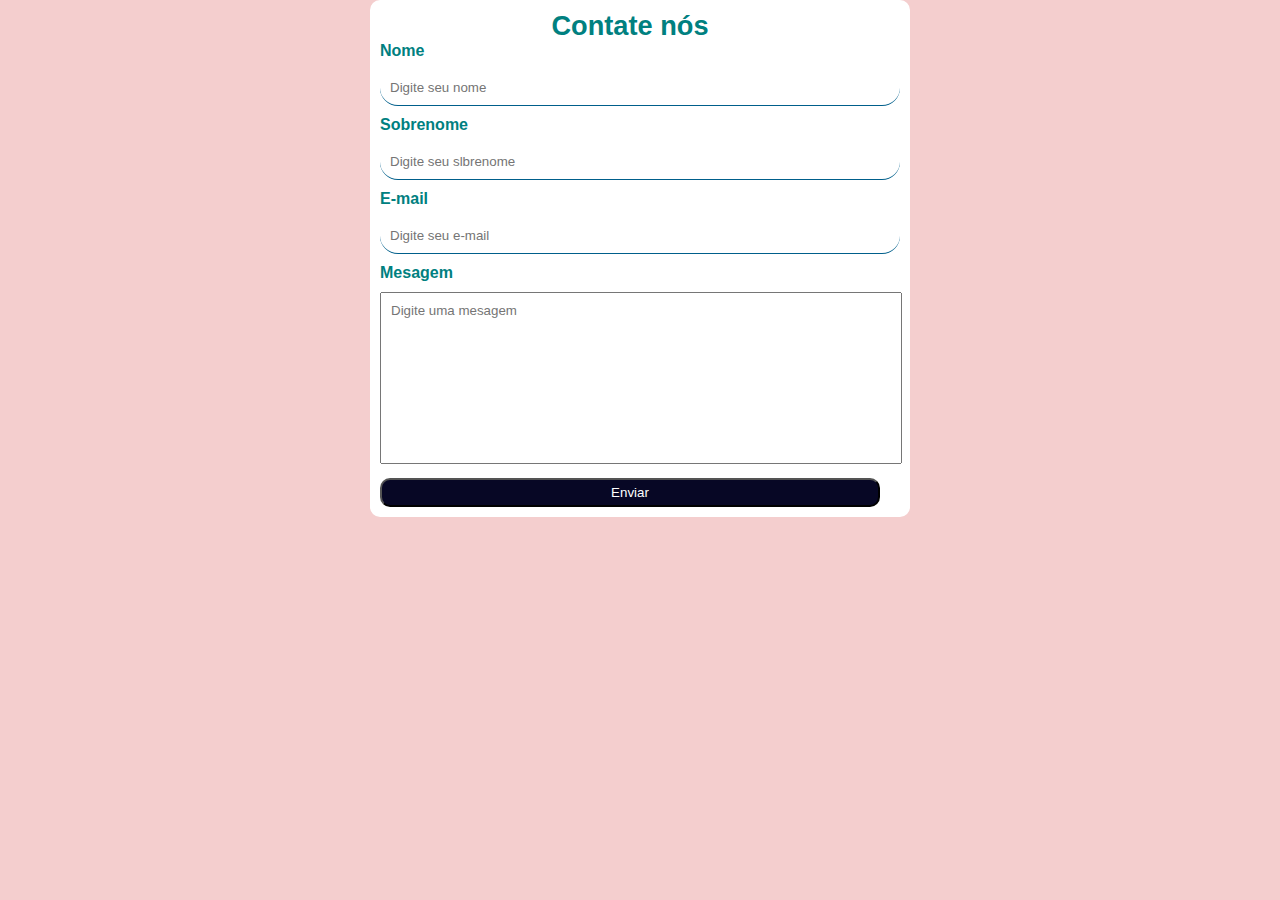
<file: desáfios m1/CONTATO/index.html>
<!DOCTYPE html>
<html lang="pt-br">
<head>
    <meta charset="UTF-8">
    <meta http-equiv="X-UA-Compatible" content="IE=edge">
    <meta name="viewport" content="width=device-width, initial-scale=1.0">
    <link rel="stylesheet" href="style.css">
    <title>Fale Conosco</title>
</head>
<body>
    <form action="">
        <div>
             <h1>Contate nós</h1>
             <label for="nome">Nome</label>
             <input class="placeholder" type="text" name="nome" id="nome" placeholder="Digite seu nome">
             <label for="sobreome">Sobrenome</label>
             <input class="placeholder" type="text" name="sobrenome" id="sobrenome" placeholder="Digite seu slbrenome">
            <label for="e-mail">E-mail</label>
            <input class="placeholder" type="text" name="e-mail" id="e-mail" placeholder="Digite seu e-mail">
             <label for="Mesagem">Mesagem</label>
             <textarea class="placeholder" name="mesagem" id="mewagem" cols="30" rows="10"  placeholder="Digite uma mesagem"></textarea>
            
             
         </div>
              <button>Enviar</button>
     </form>
   
</body>
</html>
</file>
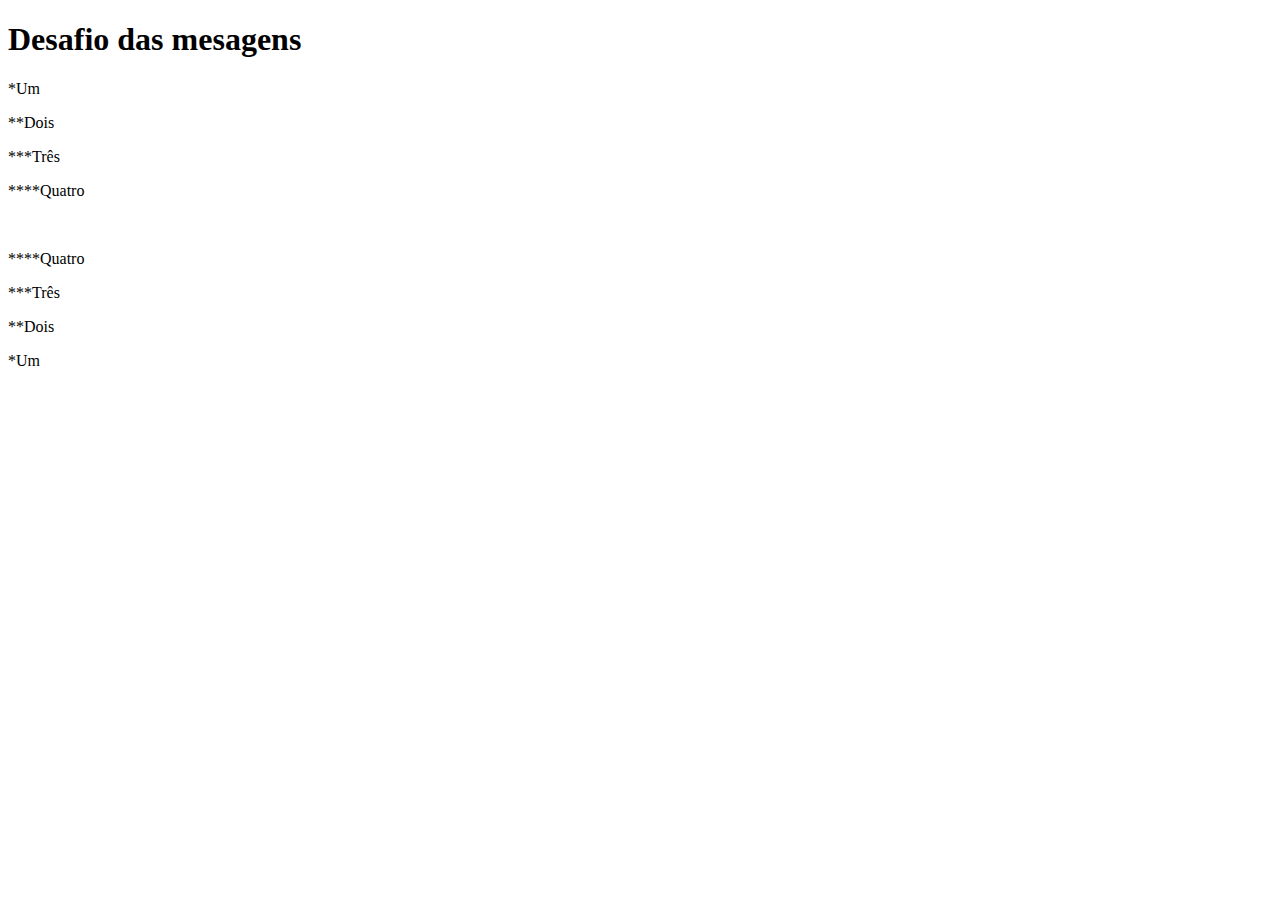
<file: desáfios m1/ds01/index.html>
<!DOCTYPE html>
<html lang="pt-br">
<head>
    <meta charset="UTF-8">
    <meta http-equiv="X-UA-Compatible" content="IE=edge">
    <meta name="viewport" content="width=device-width, initial-scale=1.0">
    <title>desafio 1</title>
</head>
<body>
    <h1>Desafio das mesagens</h1>
    <p>*Um</p>
    <p>**Dois</p>
    <p>***Três</p>
    <p>****Quatro</p>
    <br>
    <p>****Quatro</p>
    <p>***Três</p>
    <p>**Dois</p>
    <p>*Um</p>

</body>
</html>
</file>
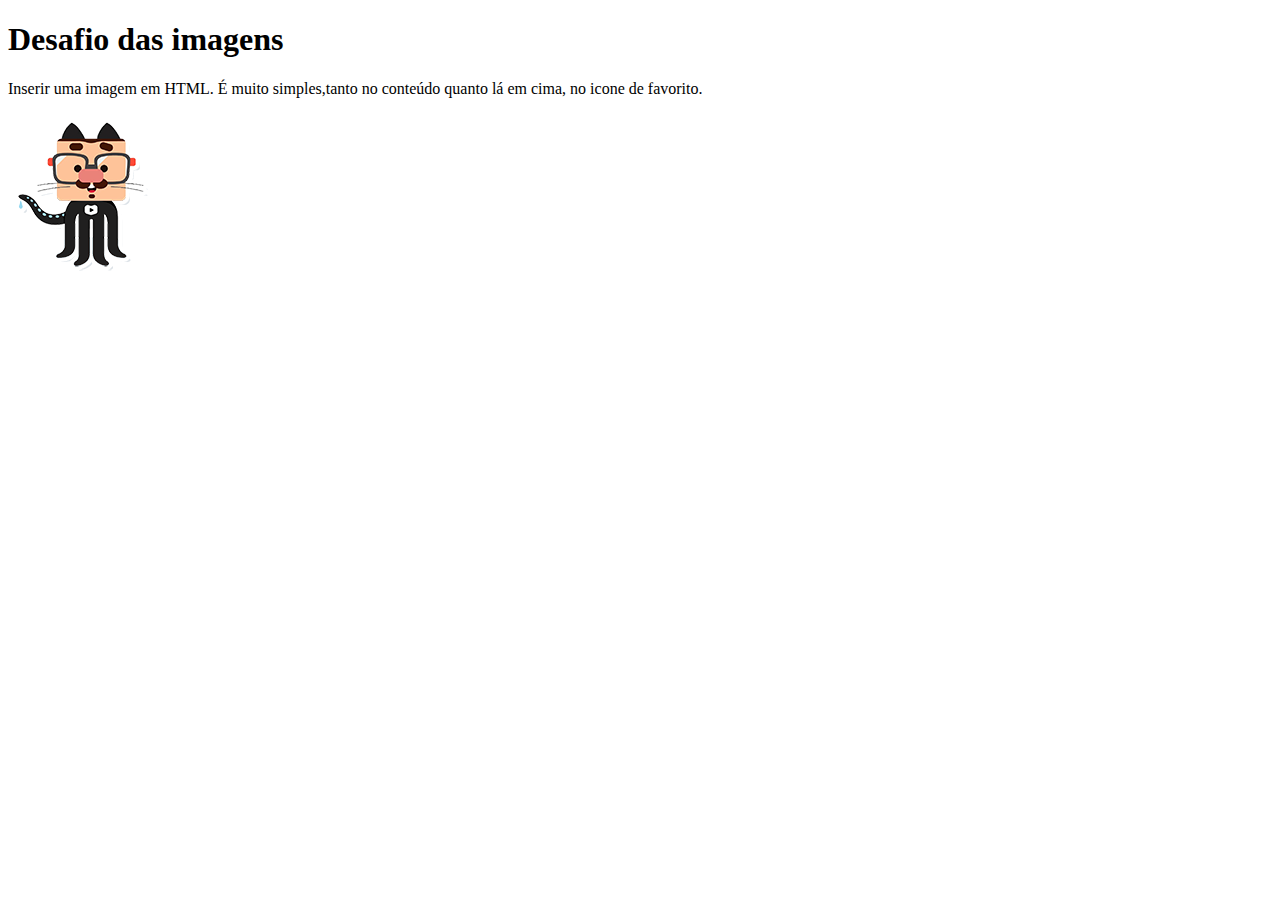
<file: desáfios m1/ds02/index.html>
<!DOCTYPE html>
<html lang="pt-br">
<head>
    <meta charset="UTF-8">
    <meta http-equiv="X-UA-Compatible" content="IE=edge">
    <meta name="viewport" content="width=device-width, initial-scale=1.0">
    <link rel="shortcut icon" href="favicon.ico" type="image/x-icon">
    <title>desafio 2</title>

</head>
<body>
    <h1>Desafio das imagens</h1>
    <p>Inserir uma imagem em HTML. É muito simples,tanto no conteúdo quanto lá em cima, no icone de favorito.</p>
    <img src="github-p.png" alt="photo">
</body>
</html>
</file>
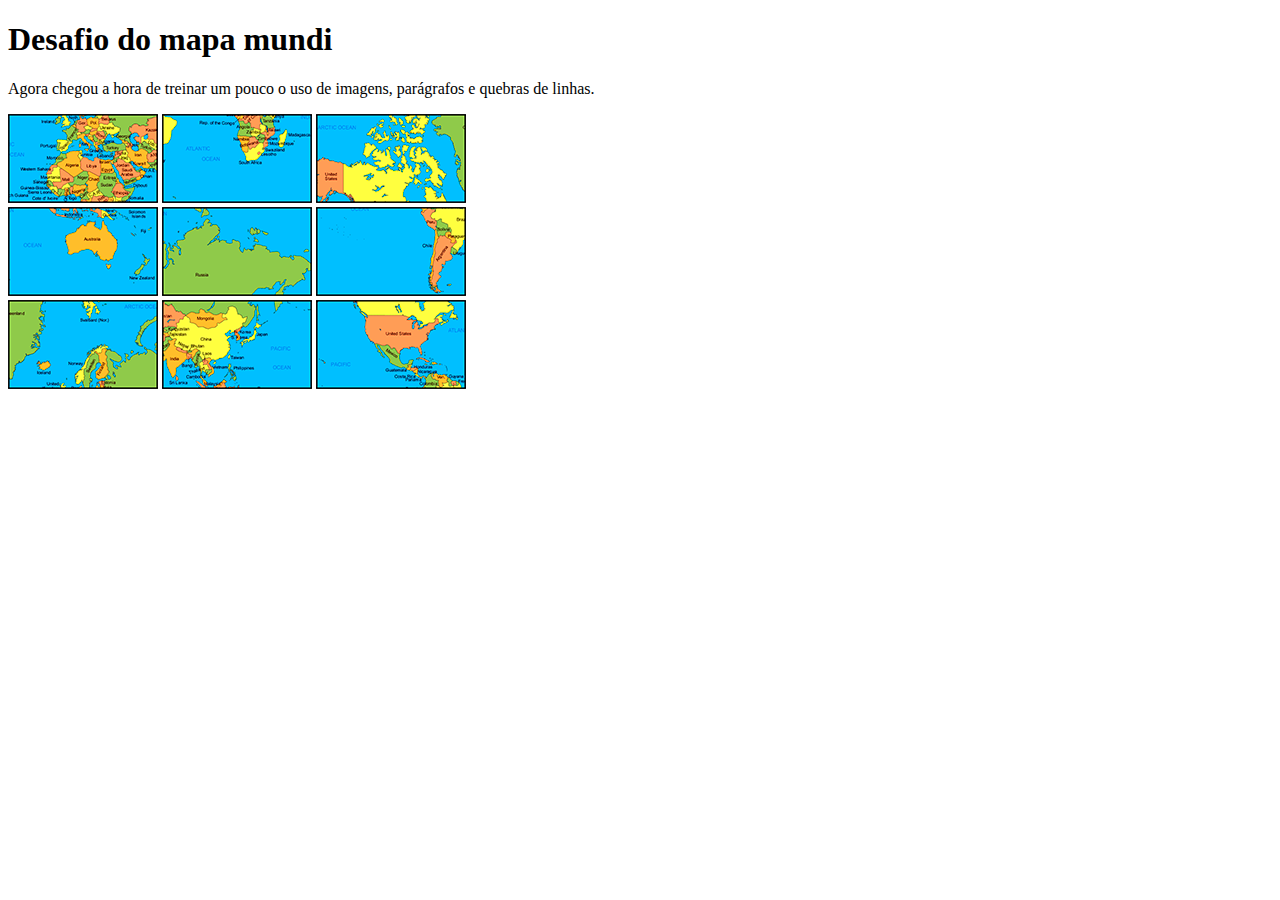
<file: desáfios m1/ds03/index.html>
<!DOCTYPE html>
<html lang="pt-br">
<head>
    <meta charset="UTF-8">
    <meta http-equiv="X-UA-Compatible" content="IE=edge">
    <meta name="viewport" content="width=device-width, initial-scale=1.0">
    <link rel="shortcut icon" href="favicon.ico" type="image/x-icon">
    <title>Mapa mundi</title>
</head>
<body>
    <h1>Desafio do mapa mundi</h1>
    <p>Agora chegou a hora de treinar um pouco o uso de imagens, parágrafos e quebras de linhas.</p>
    <img src="mapa01.png" alt="mapa 01">
    <img src="mapa02.png" alt="mapa 02">
    <img src="mapa03.png" alt="mapa 03">
    <br>
    <img src="mapa04.png" alt="mapa 04">
    <img src="mapa05.png" alt="mapa 05">
    <img src="mapa06.png" alt="mapa 06">
    <br>
    <img src="mapa07.png" alt="mapa 07">
    <img src="mapa08.png" alt="mapa 08">
    <img src="mapa09.png" alt="mapa 09">
</body>
</html>
</file>
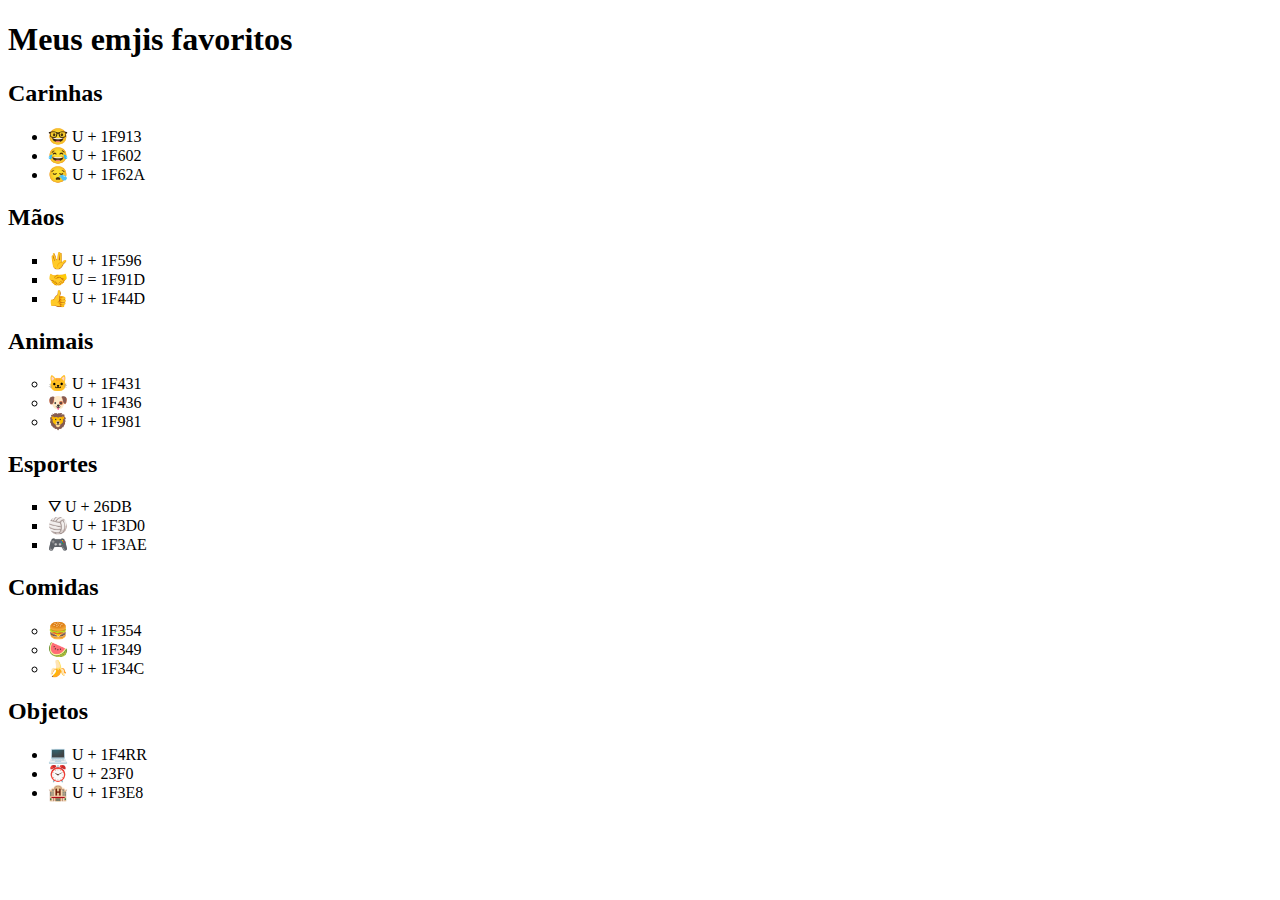
<file: desáfios m1/ds04/index.html>
<!DOCTYPE html>
<html lang="pt-br">
<head>
    <meta charset="UTF-8">
    <meta http-equiv="X-UA-Compatible" content="IE=edge">
    <meta name="viewport" content="width=device-width, initial-scale=1.0">
    <link rel="shortcut icon" href="favicon.ico" type="image/x-icon">
    <title>desafio do emoji</title>
</head>
<body>
    <h1>Meus emjis favoritos</h1>
    <h2>Carinhas</h2>
    <ul type="disc">
        <li>&#x1F913; U + 1F913</li>
        <li>&#x1F602; U + 1F602</li>
        <li>&#x1F62A; U + 1F62A</li>
    </ul>
    <h2>Mãos</h2>
    <ul type="square">
        <li>&#x1F596; U + 1F596</li>
        <li>&#x1F91D; U = 1F91D</li>
        <li>&#x1F44D; U + 1F44D</li>
    </ul>
    <h2>Animais</h2>
    <ul type="circle">
        <li>&#x1F431; U + 1F431</li>
        <li>&#x1F436; U + 1F436</li>
        <li>&#X1F981; U + 1F981</li>
    </ul>
    <h2>Esportes</h2>
    <ul type="square">
        <li>&#x26DB; U + 26DB</li>
        <li>&#x1F3D0; U + 1F3D0</li>
        <li>&#x1F3AE; U + 1F3AE</li>       
    </ul>
    <H2>Comidas</H2>
    <ul type="circle" >
        <li>&#X1F354; U + 1F354</li>
        <li>&#x1F349; U + 1F349</li>
        <li>&#x1F34C; U + 1F34C</li>
    </ul>
    <h2>Objetos</h2>
    <ul type="disc">
        <li>&#x1F4BB; U + 1F4RR</li>
        <li>&#x23F0; U + 23F0</li>
        <li>&#x1F3E8; U + 1F3E8</li>
    </ul>
</body>

</html>
</file>
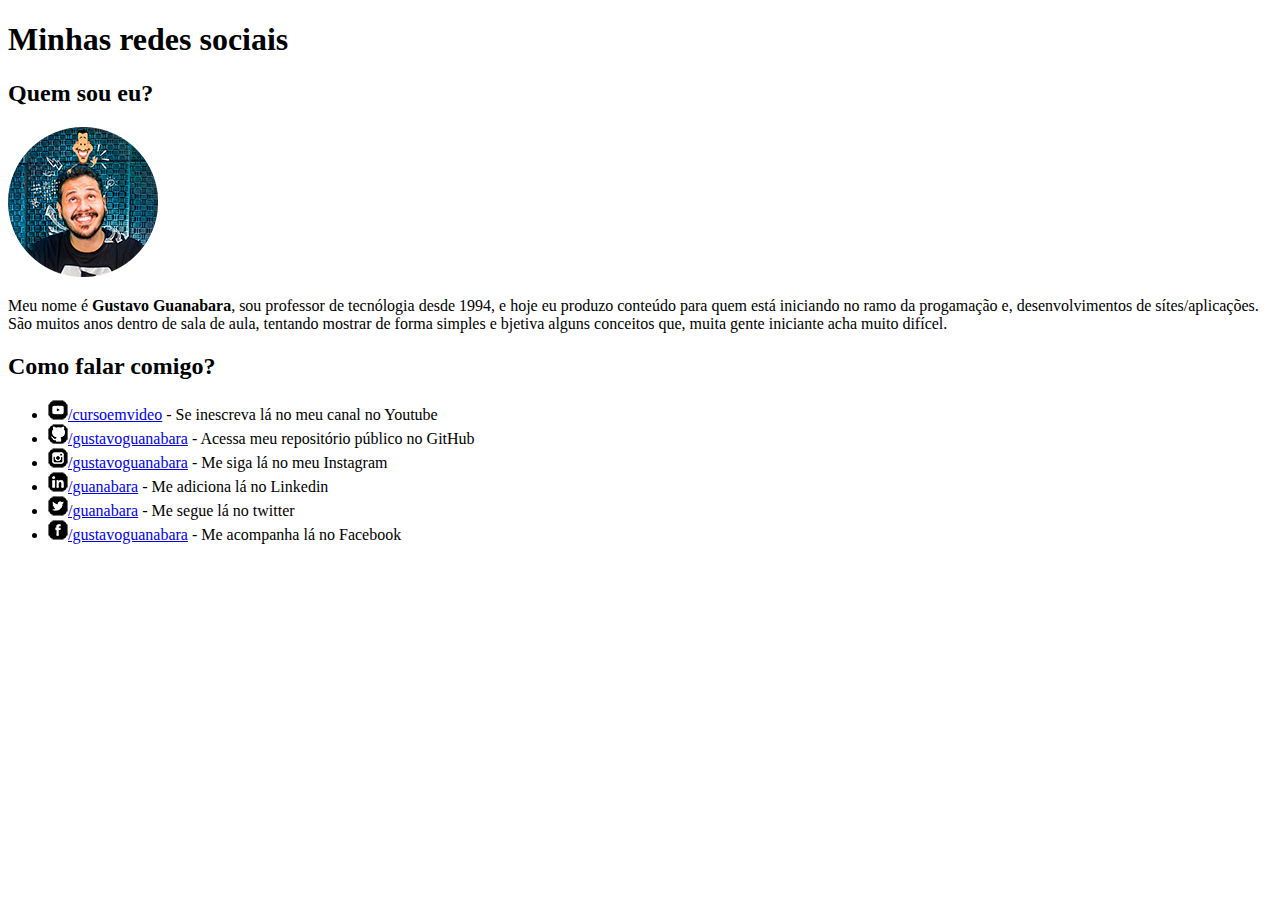
<file: desáfios m1/ds05/index.html>
<!DOCTYPE html>
<html lang="pt-br">
<head>
    <meta charset="UTF-8">
    <meta http-equiv="X-UA-Compatible" content="IE=edge">
    <meta name="viewport" content="width=device-width, initial-scale=1.0">
    <link rel="shortcut icon" href="favicon.ico" type="image/x-icon">
    <title>Desafio social</title>
</head>
<body>
    <h1>Minhas redes sociais</h1>
    <h2>Quem sou eu?</h2>
    <img src="foto-perfil-guanabara.png" alt="Gunanabara">
    <p>Meu nome é <strong>Gustavo Guanabara</strong>, sou professor de tecnólogia desde 1994, e hoje eu produzo conteúdo para quem está iniciando no ramo da progamação e, desenvolvimentos de sítes/aplicações. São muitos anos dentro de sala de aula, tentando mostrar de forma simples e bjetiva alguns conceitos que, muita gente iniciante acha muito difícel.</p>
    <h2>Como falar comigo?</h2>
    <ul>
        <li><img src="icone-youtube.png" alt="icone-youtube"><a href="https://youtube.com/cursoemvideo/" target="_blank" rel="external">/cursoemvideo</a> - Se inescreva lá no meu canal no Youtube</li>
        <li><img src="icone-github.png" alt="icone-github"><a href="https://gustavoguanabara.github.io" target="_blank" rel="external">/gustavoguanabara</a> - Acessa meu repositório público no GitHub</li>
        <li><img src="icone-instagram.png" alt="icone-instagram"><a href="https://Instagram.com/gustavoguanabara" target="_blank" rel="external">/gustavoguanabara</a> - Me siga lá no meu Instagram</li>
        <li><img src="icone-linkedin.png" alt="icone-linkedin"><a href="https://linkedin.com/guanabara" target="_blank" rel="external">/guanabara</a> - Me adiciona lá no Linkedin</li>
        <li><img src="icone-twitter.png" alt="icone-twitter"><a href="https://twitter.com/guanabara" target="_blank" rel="external">/guanabara</a> - Me segue lá no twitter</li>
        <li><img src="icone-facebook.png" alt="icone-facebook"><a href="https://facebook.com/gustavoguanabara" target="_blank" rel="external">/gustavoguanabara</a> - Me acompanha lá no Facebook</li>
    </ul>   
</body>
</html>
</file>
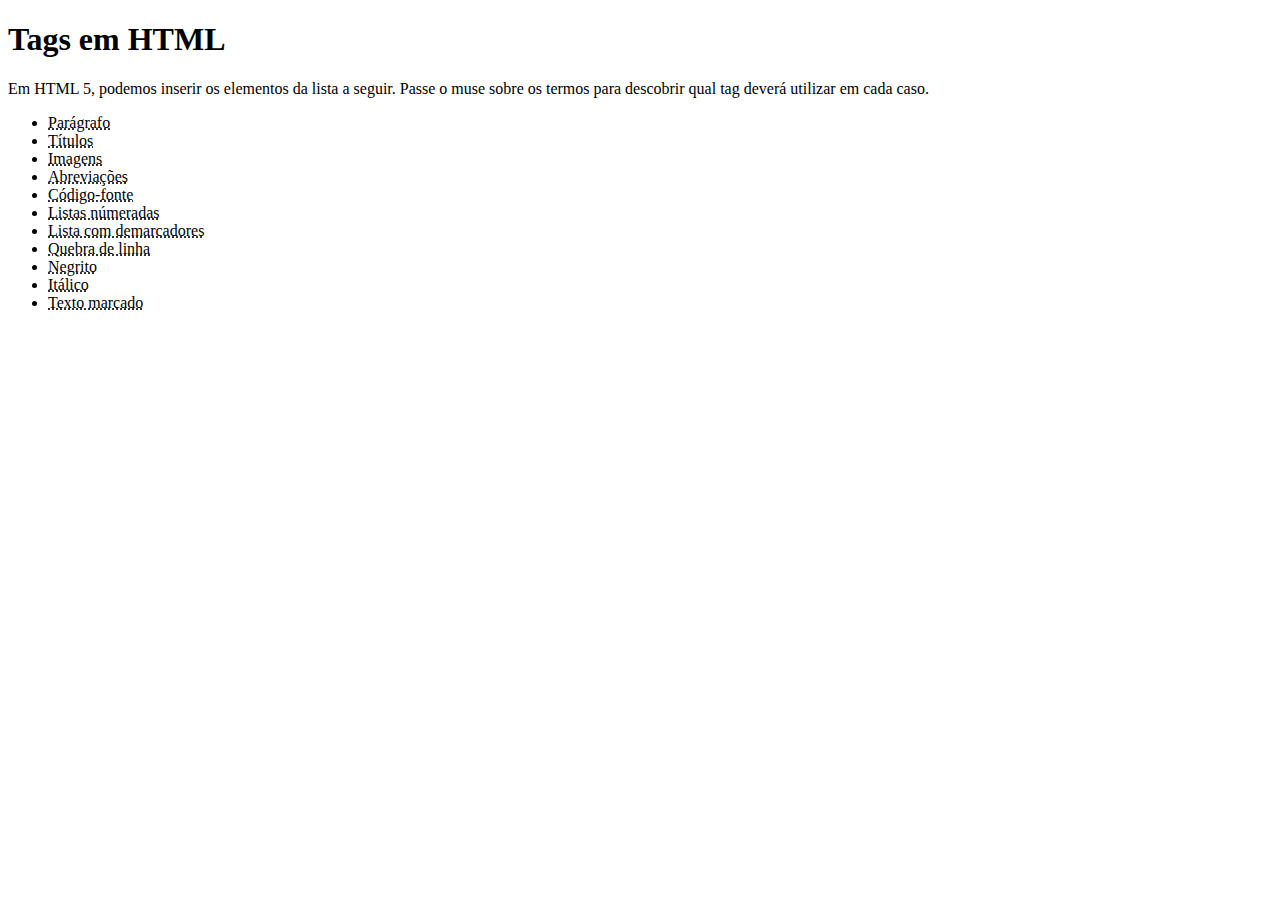
<file: desáfios m1/ds06/index.html>
<!DOCTYPE html>
<html lang="pt-br">
<head>
    <meta charset="UTF-8">
    <meta http-equiv="X-UA-Compatible" content="IE=edge">
    <meta name="viewport" content="width=device-width, initial-scale=1.0">
    <link rel="shortcut icon" href="favicon.ico" type="image/x-icon">
    <title>Desafio das tags</title>
</head>
<body>
    <h1>Tags em HTML</h1>
    <P>Em HTML 5, podemos inserir os elementos da lista a seguir. Passe o muse sobre os termos para descobrir qual tag deverá utilizar em cada caso.</P>
    <ul>
        <li><abbr title="Use a tag &lt;p&gt;">Parágrafo</abbr></li>
        <li><abbr title=" Use a tag de &lt;h1&gt; a &lt;h6&gt;">Títulos</abbr></li>
        <li><abbr title="Use a tag &lt;img&gt;">Imagens</abbr></li>
        <li><abbr title="Use a tag &lt;abbr&gt;">Abreviações</abbr></li>
        <li><abbr title="Use a tag &lt;code&gt;">Código-fonte</abbr></li>
        <li><abbr title="Use a tag &gt;ol&gt;">Listas númeradas</abbr></li>
        <li><abbr title="Use a tag &lt;ul&gt;">Lista com demarcadores</abbr></li>
        <li><abbr title="Use a tag &lt;br&gt;">Quebra de linha</abbr></li>
        <li><abbr title="Use a tag &lt;strong&gt;">Negrito</abbr></li>
        <li><abbr title="Use a tag &lt;em&gt;">Itálico</abbr></li>
        <li><abbr title="Use a tag &lt;mark&gt;">Texto marcado</abbr></li>
    </ul>
    
</body>
</html>
</file>
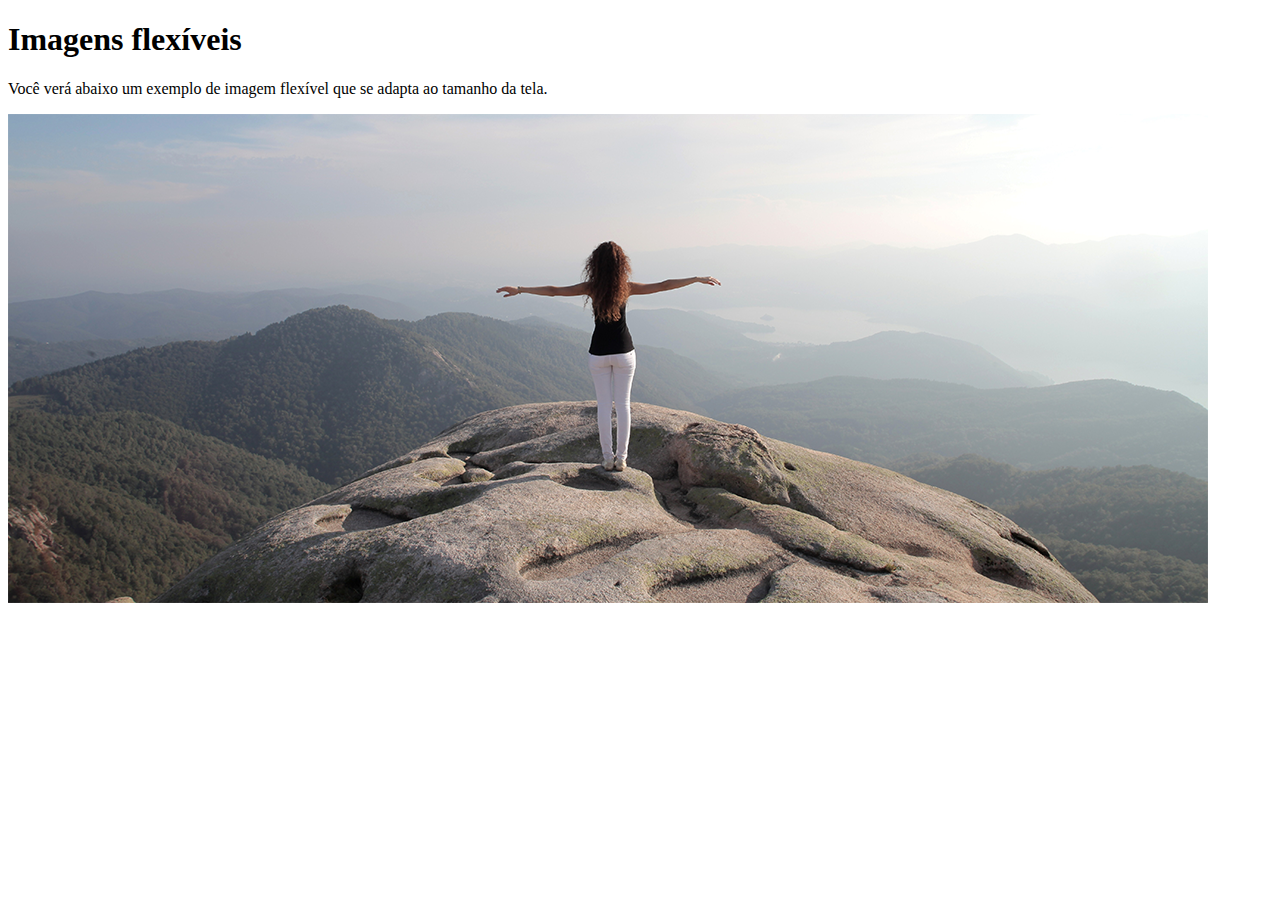
<file: desáfios m1/ds07/index.html>
<!DOCTYPE html>
<html lang="pt-br">
<head>
    <meta charset="UTF-8">
    <meta http-equiv="X-UA-Compatible" content="IE=edge">
    <meta name="viewport" content="width=device-width, initial-scale=1.0">
    <link rel="shortcut icon" href="favicon.ico" type="image/x-icon">
    <title>Desafio da imagens flexível</title>
</head>
<body>
    <h1>Imagens flexíveis</h1>
    <p>Você verá abaixo um exemplo de imagem flexível que se adapta ao tamanho da tela.</p>
    <picture>
        <source media="(max-width: 750px)" srcset="paisagem-p.png" type="image/png">
        <source media="(max-width: 1050px)" srcset="paisagem-m.png" type="image/png">
        <img src="paisagem-g.png" alt="Paisagem">
    </picture>
</body>
</html>
</file>
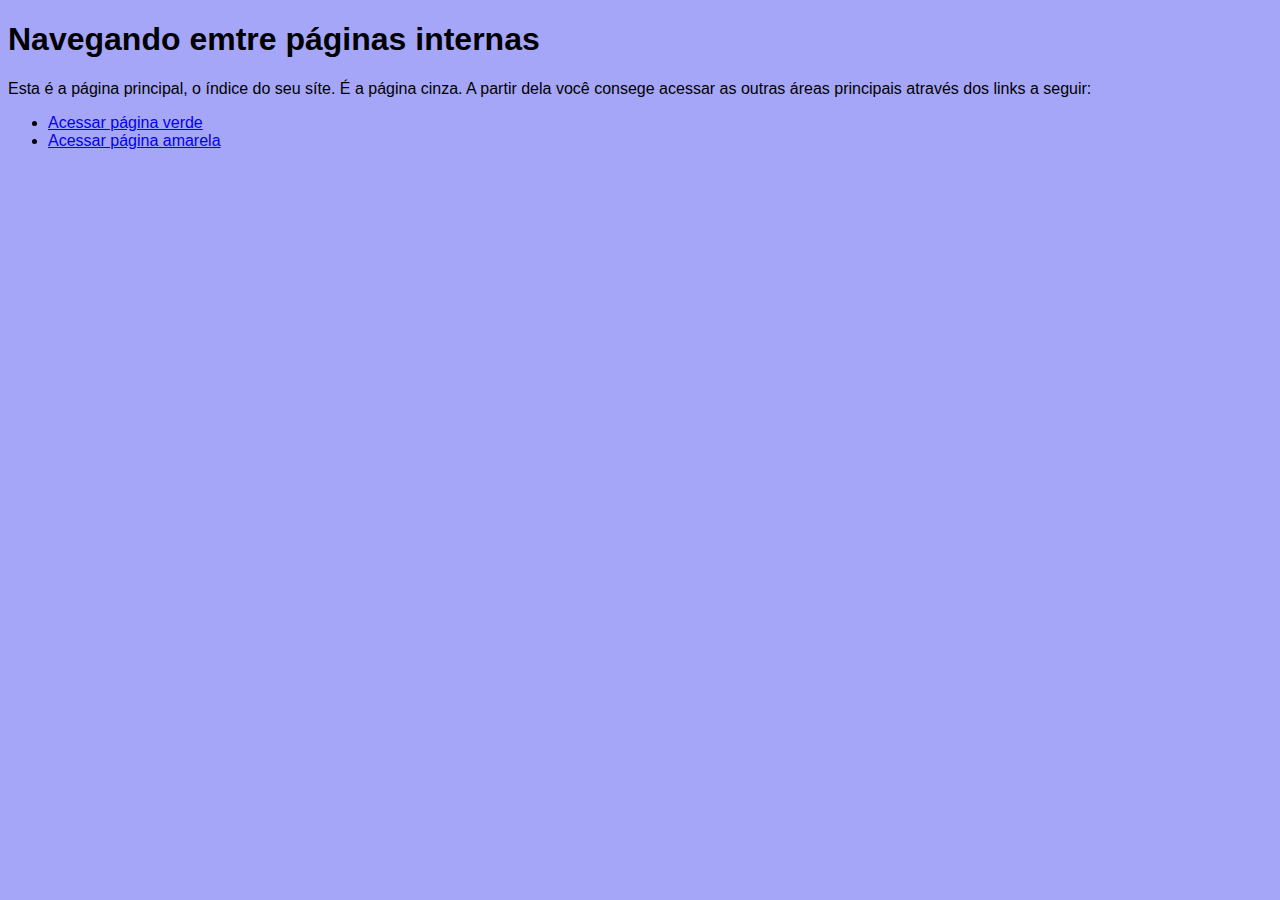
<file: desáfios m1/ds08/index.html>
<!DOCTYPE html>
<html lang="pt-br">
<head>
    <meta charset="UTF-8">
    <meta http-equiv="X-UA-Compatible" content="IE=edge">
    <meta name="viewport" content="width=device-width, initial-scale=1.0">
    <link rel="shortcut icon" href="favicon.ico" type="image/x-icon">
    <title>Desafio da navegação</title>
    <style>
        body{
            background-color: rgb(166, 166, 248);
            font-family: Arial, Helvetica sans-serif;           
        }
    </style>
</head>
<body>
    <h1>Navegando emtre páginas internas</h1>
    <p>Esta é a página principal, o índice do seu síte. É a página cinza. A partir dela você consege acessar as outras áreas principais através dos links a seguir:</p>
    <ul>
        <li><a href="pv.html">Acessar página verde</a></li>
        <li><a href="pa.html">Acessar página amarela</a></li>
    </ul>
</body>
</html>
</file>
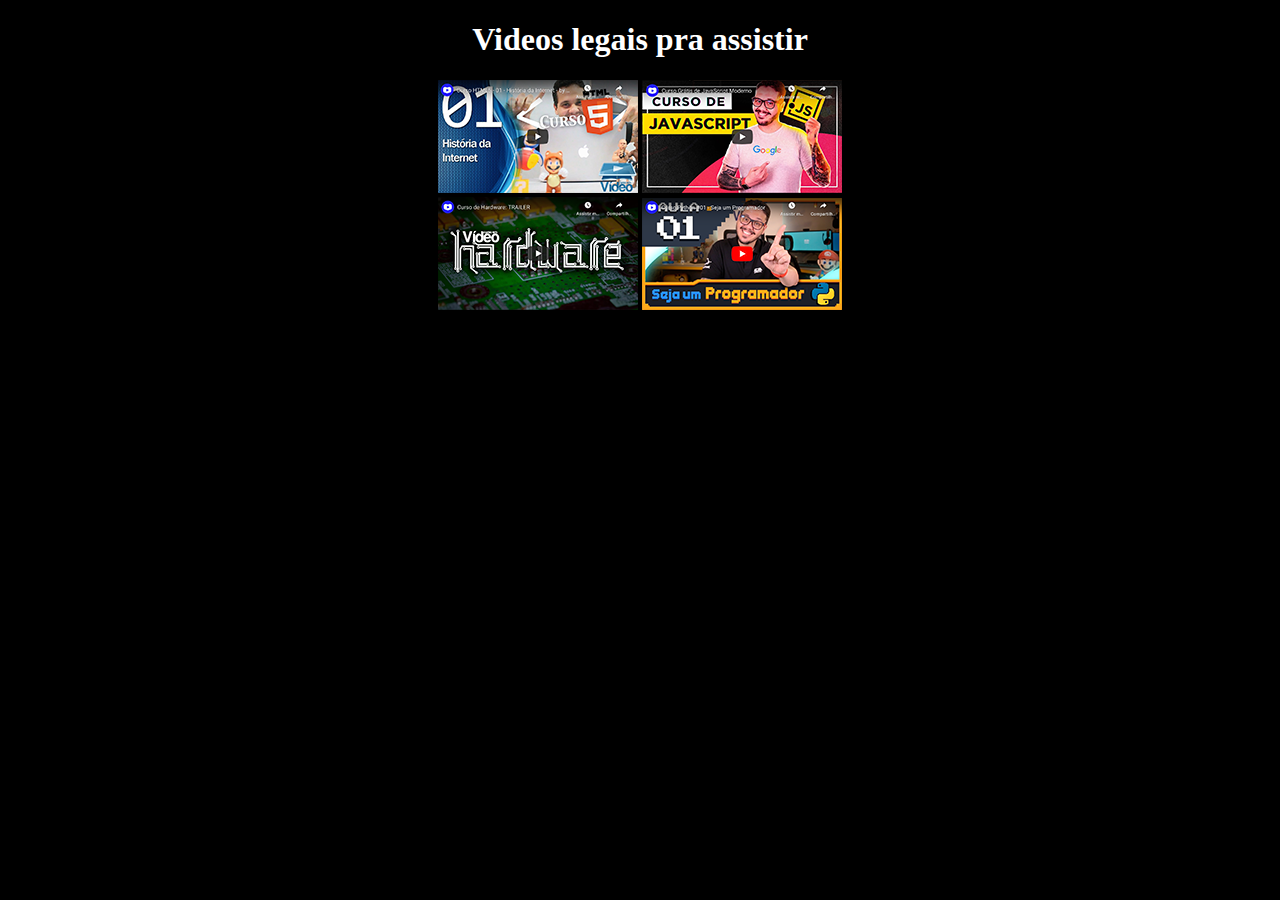
<file: desáfios m1/ds09/index.html>
<!DOCTYPE html>
<html lang="pt-br">
<head>
    <meta charset="UTF-8">
    <meta http-equiv="X-UA-Compatible" content="IE=edge">
    <meta name="viewport" content="width=device-width, initial-scale=1.0">
    <link rel="shortcut icon" href="imagens/favicon.ico" type="image/x-icon">
    <title>Desafio dos videos</title>
    <style>
        body{
            background-color: black;
            text-align: center;
            
        }
        h1{
            color: white;
        }
    </style>
</head>
<body>
    <h1>Videos legais pra assistir</h1>
    <a href="html.html" target="_self" rel="next"><img src="imagens/thumb-html.png" alt="HTML"></a>
    <a href="js.html" target="_self" rel="next"><img src="imagens/thumb-js.png" alt="javascript"></a>
    <br>
    <a href="hardware.html" target="_self" rel="next"><img src="imagens/thumb-hardware.png" alt="harware"></a>
    <a href="python.html" target="_self" rel="next"><img src="imagens/thumb-python.png" alt="python"></a>
   
</body>
</html>
</file>
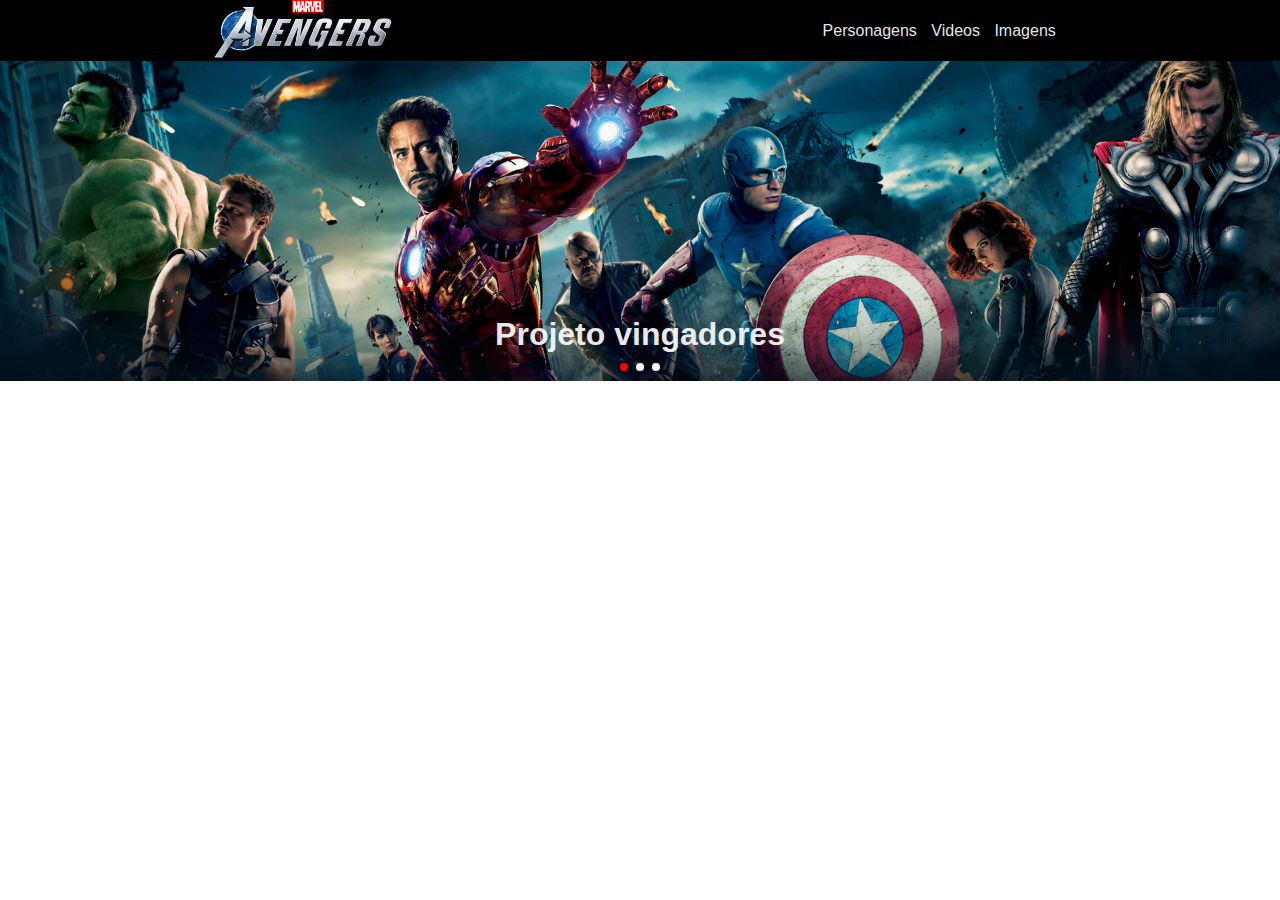
<file: desáfios m1/Projeto vingadores/index.html>
<!DOCTYPE html>
<html lang="pt-br">
<head>
    <meta charset="UTF-8">
    <meta http-equiv="X-UA-Compatible" content="IE=edge">
    <meta name="viewport" content="width=device-width, initial-scale=1.0">
    <link rel="stylesheet" href="style.css">
    <title>Vingadores</title>
</head>
<body>
    <header>
        <img src="images/avengers-logo.png" alt="logo vingadores">
        <nav>
            <a href="#">Personagens</a>
            <a href="#">Videos</a>
            <a href="#">Imagens</a>
        </nav>
    </header>
    
    <section class="hero">
        <h1>Projeto vingadores</h1>
        <div class=" but">
            <span class="acty"></span>
            <span></span>
            <span></span>
        </div>
    </section>
</body>
</html>
</file>
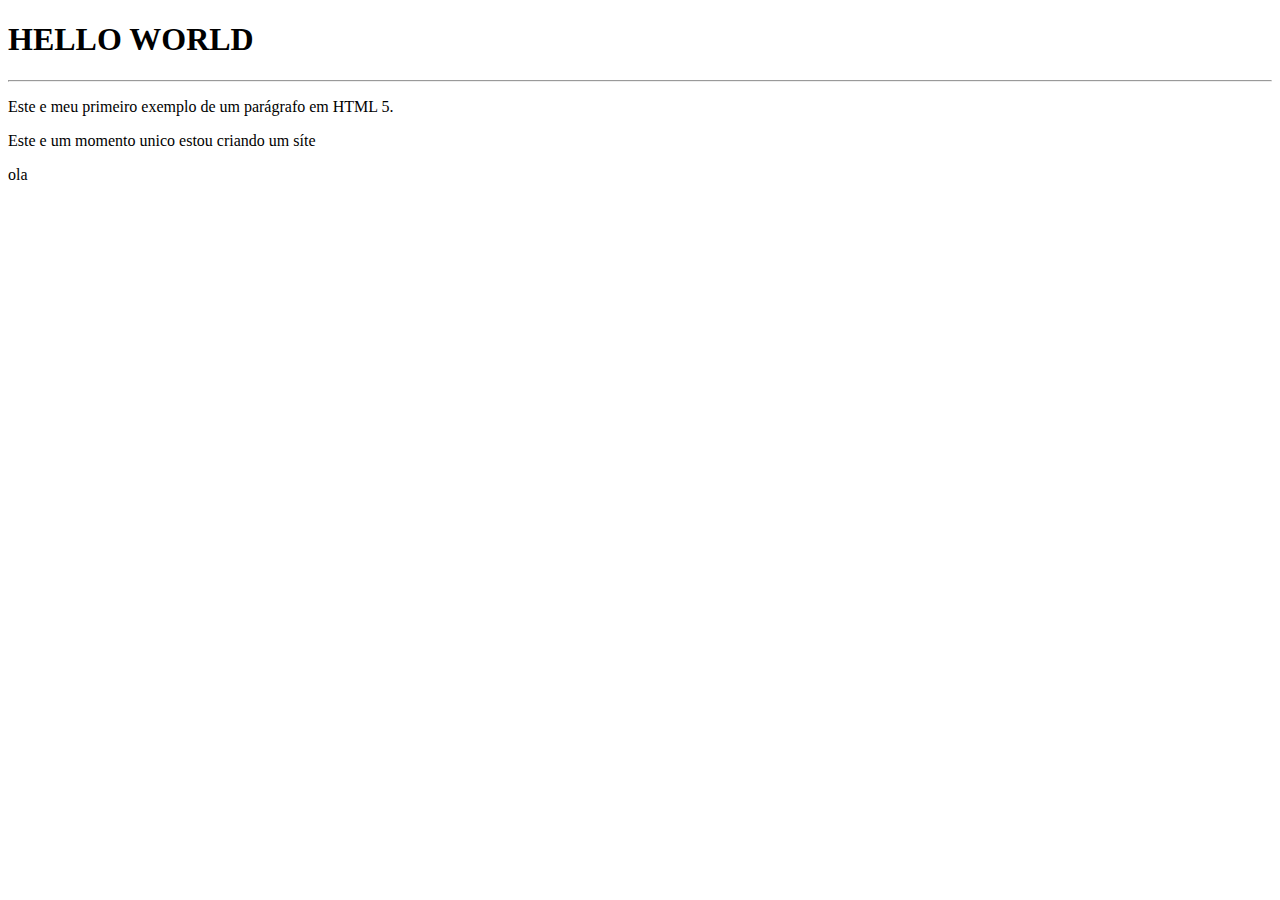
<file: Exércicio/ex01/index.html>
<!DOCTYPE html>
<html lang="pt-br">
<head>
    <meta charset="UTF-8">
    <meta http-equiv="X-UA-Compatible" content="IE=edge">
    <meta name="viewport" content="width=device-width, initial-scale=1.0">
    <title>Meu primeiro exércicio</title>
</head>
<body>
    <h1>HELLO WORLD</h1>
    <hr>
    <P>Este e meu primeiro exemplo de um parágrafo em HTML 5.</P>
    <p>Este e um momento unico estou criando um síte</p>
   <p>ola</p>
    <p></p>
</body>
</html>
</file>
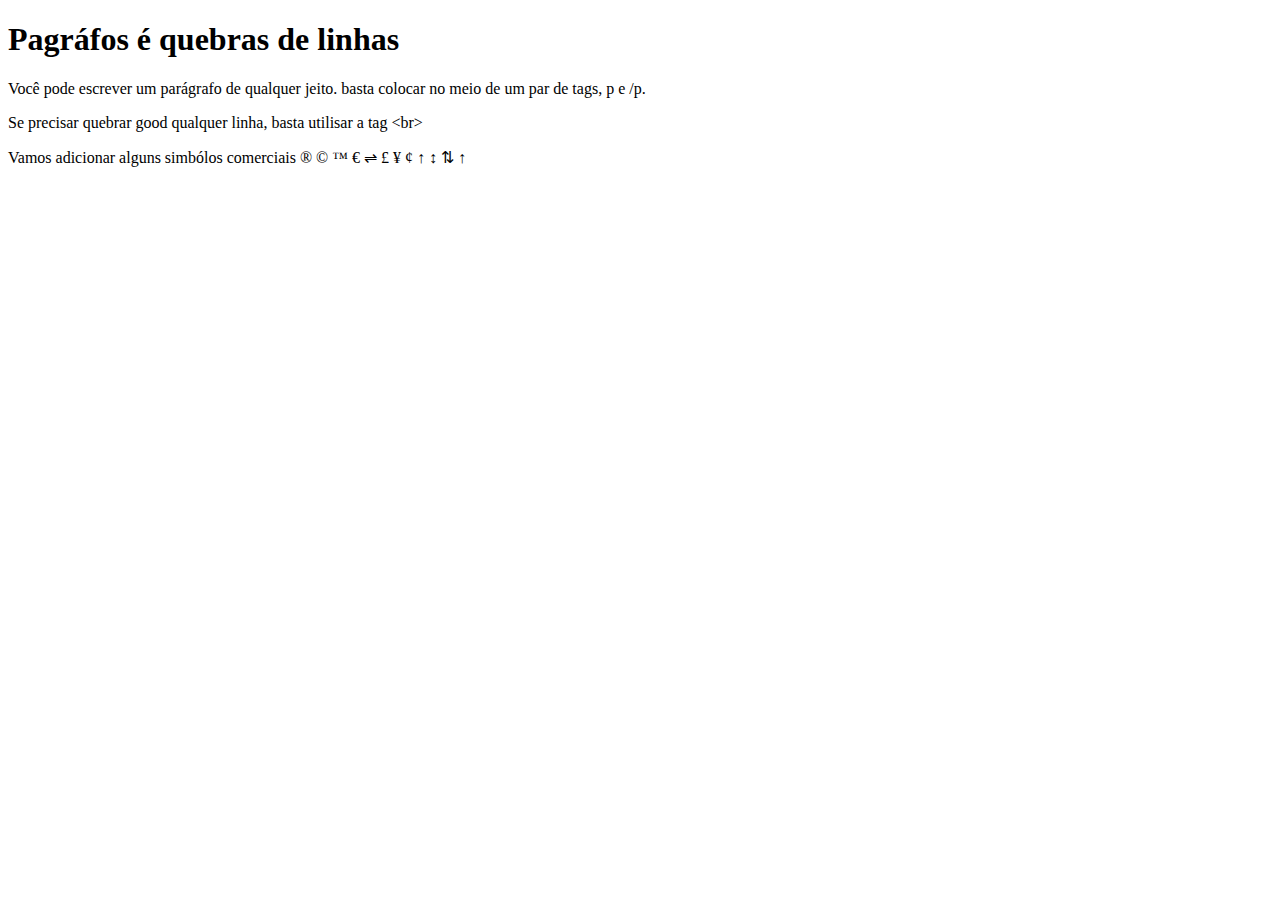
<file: Exércicio/ex02/index.html>
<!DOCTYPE html>
<html lang="en">
<head>
    <meta charset="UTF-8">
    <meta http-equiv="X-UA-Compatible" content="IE=edge">
    <meta name="viewport" content="width=device-width, initial-scale=1.0">
    <title>parágrafos</title>
</head>
<body>
    <h1>Pagráfos é quebras de linhas</h1>
    <p>Você pode escrever um parágrafo de qualquer jeito. basta colocar no meio de um par de tags, p e /p. </p>
    <p>Se precisar quebrar good qualquer linha, basta utilisar a tag &lt;br&gt;</p>
    <!--&lt; < less than &gt; > greater than -->
    <p>Vamos adicionar alguns simbólos comerciais
    &reg;
    &copy;
    &trade;
    &euro;
    &Equilibrium;
    &pound;
    &yen;
    &cent;
    &uparrow;
    &updownarrow;
    &UpArrowDownArrow;
    &UpArrow;
    </p>
    
</html>
</file>
<file: desáfios m1/CONTATO/style.css>
@charset "UTF-8";

* {
    margin: 0px;
    padding: 0px;
}

body {
    background-color: rgba(235, 165, 165, 0.548);
}
h1 {
    font-family: Arial, Helvetica, sans-serif;
    font-size: 1.7em;
    font-weight: bolder;
    text-align: center;
    color: teal;
}
form{
    background-color: white;
    border-radius: 10px;
    display: block;
    max-width: 500px;
    min-width: 350px;
    margin: auto;
    margin-top: auto;
    padding: 10px 30px 10px 10px;
}
label {
    font-family: Arial, Helvetica, sans-serif;
    font-weight: bolder;
    color: teal;
    display: flex;
   
}
input {
    border-radius: 20px;
    border: none;
    border-bottom: 1px solid rgb(0, 95, 139);
    color: rgb(12, 5, 44);
    margin: 10px 0px;
    padding: 10px 0px;
    width: 100%;
   
}
.placeholder {
    font-family: Arial, Helvetica, sans-serif;
    padding: 10px;
}
textarea {
    color:rgb(12, 5, 44);
    margin: 10px 0px;
    padding: 10px 0px;
    width: 100%;
    height: 150px;
    resize: none;
}
button:hover {
    background-color: rgb(38, 93, 165);
}
button {
    background-color: rgb(7, 7, 37);
    border-radius: 10px;
    color: white;
    display: block;
    margin: auto;
    padding: 5px;
    width: 100%;
}
</file>
<file: desáfios m1/Projeto vingadores/style.css>
@charset "UTF-8";

* {
    padding: 0px;
    margin: 0px;
    box-sizing: border-box;
}
body {
    font-family: Arial, Helvetica, sans-serif;
}
header {
    background-color: black;
    display: flex;
    align-items: center;
    justify-content: space-around;
}
header img {
    width: 180px;  
}
header a{
    color: rgba(255, 255, 255, 0.918);
    padding-right: 10px;
    text-decoration: none;
    transition: color 0.2s;
}
a:hover {
    color: rgb(255, 51, 0);
    text-decoration: underline;
}
section.hero {
    background-image: url(images/banner.jpg);
    background-size: cover;
    background-position: center 25%;

    display: flex;
    flex-direction: column;
    height: 320px;
    padding: 10px;
    justify-content: flex-end ;
    align-items: center;
}
.hero h1 {
    color: rgba(255, 255, 255, 0.918);
}
.but {
    display: flex;
    margin-top: 10px;
}
.but span {
    display: block;
    background-color: white;
    border-radius: 50%;
    cursor: pointer;
    width: 8px;
    height: 8px;
}
.but span + span {
    margin-left: 8px;
}
.but .acty {
   background-color: red;
}
img {
    width: 100%;
}
</file>
